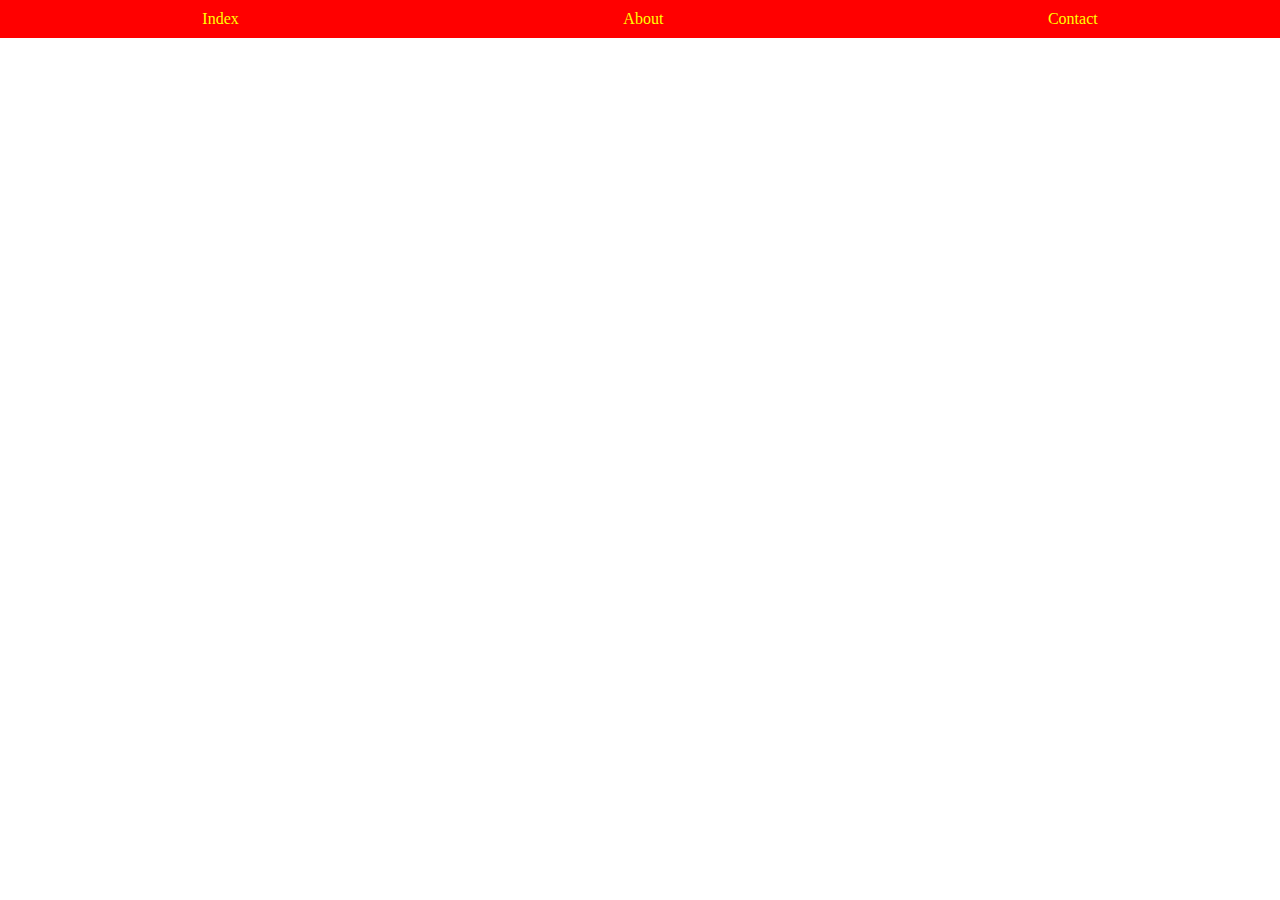
<file: ss8/about.html>
<!DOCTYPE html>
<html lang="en">
<head>
    <meta charset="UTF-8">
    <meta http-equiv="X-UA-Compatible" content="IE=edge">
    <meta name="viewport" content="width=device-width, initial-scale=1.0">
    <title>About</title>
    
    <link rel="stylesheet" href="./css/app.css">
</head>
<body>
   <main-menu></main-menu>
    

    <script src="./js/app.js" type="module"></script>
    
</body>
</html>
</file>
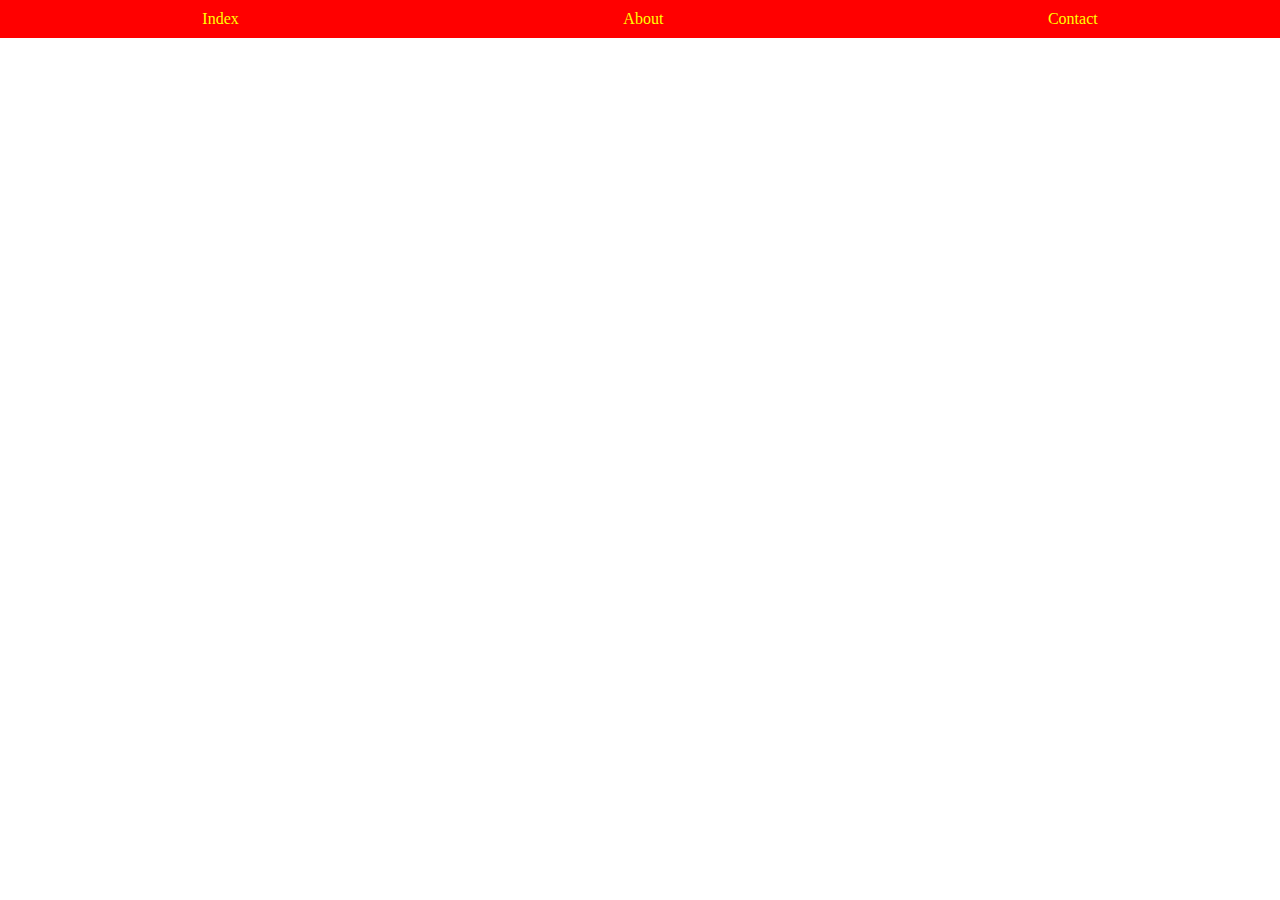
<file: ss8/contact.html>
<!DOCTYPE html>
<html lang="en">
<head>
    <meta charset="UTF-8">
    <meta http-equiv="X-UA-Compatible" content="IE=edge">
    <meta name="viewport" content="width=device-width, initial-scale=1.0">
    <title>Contact</title>
    <link rel="stylesheet" href="./css/app.css">

</head>
<body>
    <main-menu></main-menu>
    
    
    <script src="./js/app.js" type="module"></script>
   
</body>
</html>
</file>
<file: ss8/css/app.css>
#menu {
    width: 100%;
    display: flex;
    justify-content: space-around;
    background-color: red;
    
    padding: 10px;
}
.menu_item a{
    color: yellow;
    text-decoration: none;
}
html, body {
    margin: 0;
}
.comic-container {
    width: 300px;
    margin-top: 2px;
}

.comic-container .comic-image {
    width: 100%;
    height: 400px;
    background-image: url('https://phegame.net/wp-content/uploads/2019/10/tuong-khac-che-yasuo.jpg');
    background-size: 100% 100%;
    border: 1px solid #cccccc;
    border-radius: 10px;
    overflow: hidden;
}

.comic-container .comic-name {
    font-weight: bold;
    text-align: center;
    font-size: 16px;
}
.comic-container .comic-new-chapter {
    font-size: 14px;
    text-align: center;

}

.comic-container .comic-release, .comic-hot {
    padding: 10px;
    background-color: rgba(93, 255, 255, 0.863);
    color: #ffffff;
    border-radius: 10px;
    display: inline-block;
    margin: 10px;
}

.comic-container .comic-hot {
    background-color: rgba(248, 45, 9, 0.973);
}
</file>
